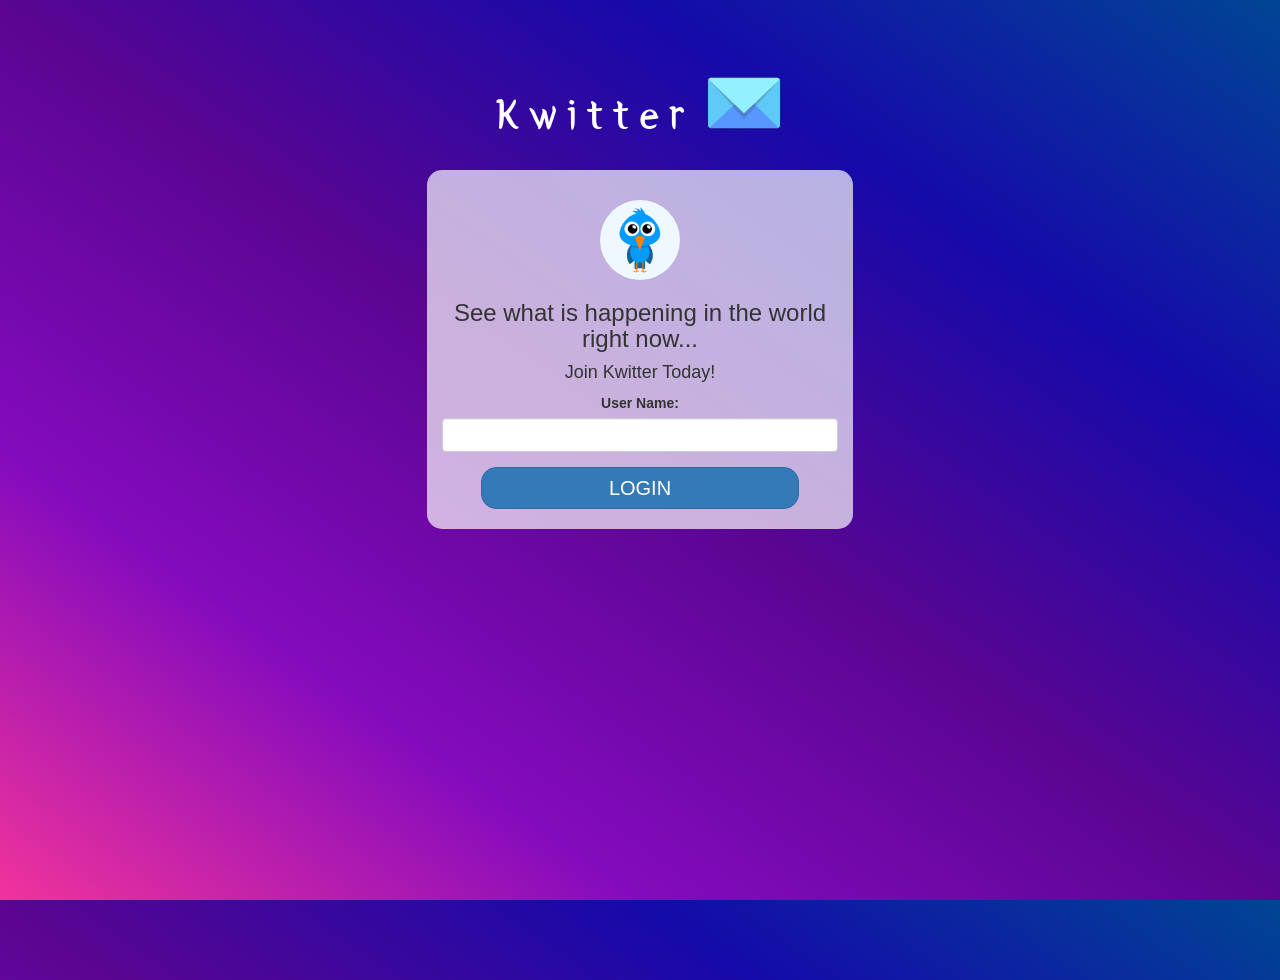
<file: index.html>
<!DOCTYPE html>
<html>
<head>
	<title>Kwitter</title>
<link href="https://fonts.googleapis.com/css?family=Yeon+Sung&display=swap" rel="stylesheet"><meta name="viewport" content="width=device-width, initial-scale=1">

<link rel="stylesheet" href="https://maxcdn.bootstrapcdn.com/bootstrap/3.4.0/css/bootstrap.min.css">
<script src="https://ajax.googleapis.com/ajax/libs/jquery/3.4.1/jquery.min.js"></script>
<script src="https://maxcdn.bootstrapcdn.com/bootstrap/3.4.0/js/bootstrap.min.js"></script>

<link rel="stylesheet" type="text/css" href="kwitter.css">
<script src="kwitter.js"></script>
</head>
<body>
<center>
	<h1 class="header">
		Kwitter
		<sup><img src="m2.jpg"></sup>
	</h1>
	<div class="col-lg-4 col-md-6 col-sm-6 col-xs-11 login_div">
		<img src="logo.png" class="logo">
		<h3>See what is happening in the world right now...</h3>
		<h4>Join Kwitter Today!</h4>
		<div class="form-group">
			<label>User Name:</label>
			<input type="text" id="user_name" class="form-control" placehold="User Name">
		</div>
		<button id="login_button" class="btn btn-primary button" onclick="addUser()">LOGIN</button>
		<br>
	</div>
</center>
</body>
</html>
</file>
<file: kwitter.css>
html, body
{
  height: 100%;
  margin: 0;
}

body
{
    background-image: linear-gradient(to right top, #f1339c, #840bbd, #5a0592, #150aaa, #004594);
}

.header
{
	color: white;
    font-family: 'Yeon Sung';
    font-size: 45px;
    letter-spacing: 10px;
    margin-top: 80px;
}
.header img
{
	width: 80px;
    margin-left: -15px;
}

.login_div
{
	background: rgba(255, 255, 255, 0.685);
    float: none;
    border-radius: 15px;
}

.logo
{
	width: 80px;
    margin-top: 30px;
    border-radius: 40px;
    background-color: aliceblue;
}

#login_button
{
	width: 80%;
    border-radius: 15px;
}

.room_name
{
	cursor: pointer;
	font-size: 20px;
}


#logout
{
	font-size: 20px; 
    float: right;
}


#output
{
	padding: 10px; 
    width:80%;background: rgba(255,255,255,0.8);
    border-radius: 15px;
}

.input_div_room_page
{
	width: 80%;
}

.input_div label
{
	color: white;
    font-size: 20px;
}


.input_div_message_page
{
	position: fixed;
    bottom: 0px;
    width: 100%;
    background: rgba(255,255,255,0.8);
}
.input_div_message_page label
{
	color: black;
}
.input_div_message_page #msg
{
	width: 80%;
}
.input_div_message_page button
{
	margin-top: 15px;
	width: 50%; 
}
.color_white
{
	color: white
}

.user_tick
{
	width:20px;
}
.message_h4
{
	padding-left:5px;color:grey;
}
.button
{
    margin-bottom: 20px;
    font-size: 20px;
}
#send_div{
    padding-bottom: 15px;
}
</file>
